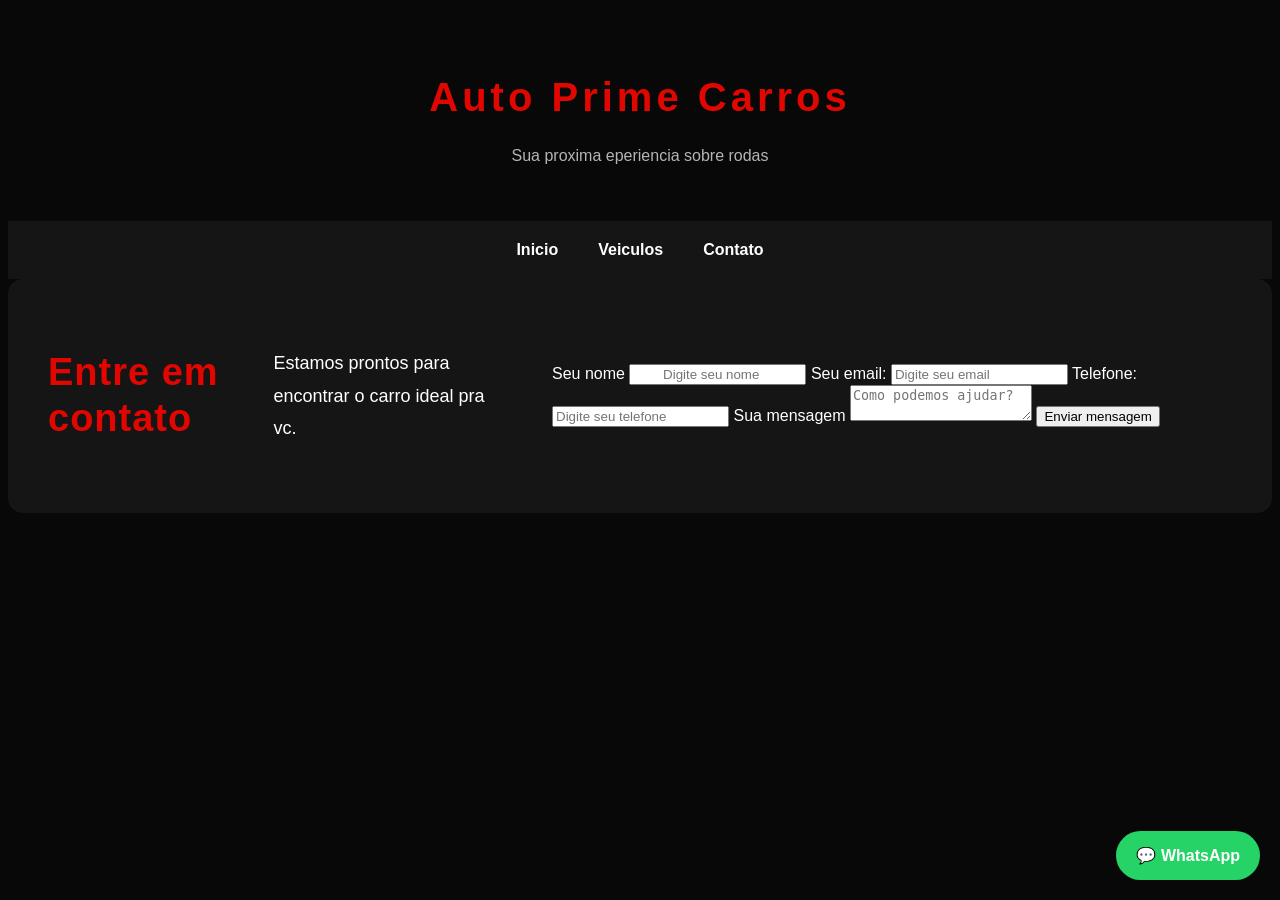
<file: contato.html>
<!DOCTYPE html>
<html lang="pt-br">
<head>
    <meta charset="UTF-8">
    <meta name="viewport" content="width=device-width, initial-scale=1.0">
    <title>Contato - Auto Prime Carros</title>
    <link rel="stylesheet" href="style.css">
</head>
<body>
    <header>
    <h1>Auto Prime Carros</h1>
    <p>Sua proxima eperiencia sobre rodas </p>
    </header>

    <nav>
    <a href="index.html">Inicio</a>
    <a href="veiculos.html">Veiculos</a>
    <a href="contato.html">Contato</a>
    </nav>
    <main>
        <section class="pagina-contato">
            <h2>Entre em contato</h2>
            <p>Estamos prontos para encontrar o carro ideal pra vc.</p>
     <!--FORMULARIO-->
     <form> 
        <label for="nome">Seu nome</label>
        <input type="text" id="nome" placeholder="
        Digite seu nome">  
        <label for="email">Seu email:</label>
        <input type="email" id="email"placeholder= "Digite seu email ">
        <label for="telefone">Telefone:</label>
        <input type="tel" id="telefone" placeholder="Digite seu telefone">
        <label for="mensagem">Sua mensagem</label>
        <textarea id="mensagem" placeholder="Como podemos ajudar?"></textarea>
        <button type="submit">Enviar mensagem</button>
     </form>       
        </section>
    </main>
    <article>
                       <!-- BOTÃO FLUTUANTE WHATSAPP -->
        <a href="https://wa.me/5562999999999" 
           class="whatsapp-flutuante" 
           target="_blank">
             💬 WhatsApp
        </a>
<!-- FIM BOTÃO WHATSAPP -->
                </article>
</body>
</html>
</file>
<file: style.css>
/*ESTILO GERAL DO SITE*/
body {
    background-color: black;
    color: white;
    font-family: Arial, sans-serif;
}
/*TAMANHO DA IMAGEM DO CARRO*/
.carro-destaque {
    width: 600px;
}
/* MENU DE NAVEGAÇÃO */
 nav {
    display: flex;
    justify-content: center;
    gap: 40px;
    padding: 20px;
    background-color: #151515;
 }
/*ESTILO DOS LINKS DO MEU */
nav a {
    color: white;
    text-decoration: none;
    font-size: 16px;
    font-weight: bold;
}
/*EFEITO AO PASSAR O MOUSE*/
nav a:hover {
     color: #e10600;
     transition:0.3s;
}
/*CABEÇALHO DO SITE*/
header {
    text-align: center;
    padding: 40px 20px;
}
/*NOME DA EMPRESA*/
header h1{
    font-size: 40px;
    color:#e10600;
    letter-spacing: 4px;

}

/*FRASE DO CABEÇALHO*/
header p{
    color: #b5b5b5;
    font-size: 16px;
}
/*ORGANIZAÇÃO DA SEÇÃO PRINCIPAL*/
section{
    display: flex;
    align-items: center;
    justify-content: space-between;
    gap: 40px;
    padding: 60px;
}
/*TAMANHO DO CARRO*/
.carro-destaque{
    width: 55%;
    max-width: 700px;
}
/*TEXTO DA SEÇÃO*/
section h2{
    font-size: 45px;
}
section p{
    font-size: 18px;
}
/*DESTAQUE DA SEÇÃO*/
section{
    background-color: #151515;
    border-radius: 15px;
    padding: 40px;
}
/*DESTAQUE DO TITULO*/
section h2{
    color: #e10600;
    letter-spacing: 1px;
}
/*IMAGEM COM ACABAMENTO PREMIUM*/
.carro-destaque{
    max-width: 100%;
    height: auto;
    border-radius: 12px;
    box-shadow: 0 0 25px rgba(225, 7, 0, 0.829);
}
/*TITULO DOS VEICULOS*/
.veiculos-destaque h2{
    text-align: center;
    margin-bottom: 40px;
    font-size: 32px;
}
/*CARD INDIVIDUAL DO CARRO*/
.card-carro{
    background-color: #202020;
    padding: 25px;
    border-radius: 12px;
    max-width: 350px;
    text-align: center;
    border: 1px solid #000000;
}
/*IMAGEM DO CARRO*/
.card-carro img{
    width: 100%;
    border-radius: 8px;
}
/*NOME DO VEICULO*/
.card-carro h3{
    font-size: 24px;
    color:white;
}
/*DESCRIÇÃO DO VEICULO*/
.card-carro p{
    color: #b5b5b5;
    font-size: 15px;
}
/*BOTAO DE CONSULTA DE CARRO*/
.card-carro a {
    display: inline-block;
    background-color: #e10600;
    color: white;
    padding: 15px 30px;
    border-radius: 5px;
    text-decoration: none;
    font-weight: bold;
    margin-top: 10px;
}
/*EFEITO DO BOTAO*/
.card-carro a:hover{
    background-color: #b00000;
    transition: 0.3s;
}
/*ORGANIZAÇÃO DOS CARROS*/
.veiculos-destaque{
    display: flex;
    flex-direction: row;
    flex-wrap: wrap;
    justify-content: center;
    gap: 30px;
}
/*MELHORAR TITULO PRINCIPAL*/
section h2 {
    font-size: 38px;
    line-height: 1.2;
}
/*MELHORAR TEXTO PRINCIPAL*/
section p{
    font-size: 18px;
    line-height: 1.8;
}
/*BANNER PRINCIPAL*/
.hero{
    display: flex;
    align-items: center;
    justify-content: space-between;
    gap: 50px;
    min-height: 500px;
}
/*TITULO DO BANNER*/
.hero-texto{
    flex:1;
}
/*TITULO DO BANNER*/
.hero-texto h2{
    font-size: 55px;
    line-height: 1.1;
    margin-bottom: 25px;
}
/*TEXTO DO BANNER*/
.hero-texto p{
    font-size: 20px;
    margin-bottom: 30px;
}
/*IMAGEM DO BANNER*/
.hero .carro-destaque{
    width: 55%;
    max-width: 700px;
}
/* EFEITO NO BANNER / PROPAGANDA */
.banner:hover {
    background-color: red;
    transition: 0.3s;
}
/* FUNDO DA PROPAGANDA */
.banner {
    transition: background-color 0.3s;
}

.banner:hover {
    background-color: rgb(211, 0, 0);
}
/* EFEITO VERMELHO NO CARD */
.card-carro {
    background-color: #151515;
    transition: background-color 0.3s ease;
}

.card-carro:hover {
    background-color: rgb(0, 0, 0) !important;
}
/* BOTÃO WHATSAPP FLUTUANTE */
.whatsapp-flutuante {
    position: fixed;
    bottom: 20px;
    right: 20px;
    background-color: #25D366;
    color: white;
    padding: 15px 20px;
    border-radius: 50px;
    text-decoration: none;
    font-weight: bold;
    z-index: 9999;
}


/*PADRONIZAR FOTOS*/
.card-carro img{
    width: 100%;
    height: 200px;
    object-fit: cover;
    border-radius: 20px;
}
/* CORES OFICIAIS AUTO PRIME - CONTATO */

/* Fundo da página */
body {
    background-color: #080808;
    color: #ffffff;
}

/* Títulos */
.contato h1,
.contato h2 {
    color: #d4af37;
}

/* Textos e labels */
.contato p,
.contato label {
    color: #ffffff;
}

/* Campos */
.contato input,
.contato textarea,
.contato select {
    background-color: #171717;
    color: #ffffff;
    border: 1px solid #d4af37;
}

/* Botão */
.contato button {
    background-color: #d4af37;
    color: #080808;
}

/* Destaque ao clicar */
.contato input:focus,
.contato textarea:focus {
    border-color: #ffffff;
    outline: none;
}
/* CAMPOS DO FORMULÁRIO - VISUAL PREMIUM */

.contato input,
.contato textarea,
.contato select {
    width: 100%;
    padding: 14px;
    margin-top: 8px;
    margin-bottom: 18px;
    border-radius: 10px;
    box-sizing: border-box;
    font-size: 16px;
    transition: 0.3s;
}

/* EFEITO AO CLICAR NO CAMPO */
.contato input:focus,
.contato textarea:focus {
    border-color: #ffffff;
    box-shadow: 0 0 8px rgba(212, 175, 55, 0.4);
}

/* BOTÃO MAIS BONITO */
.contato button {
    padding: 14px 30px;
    border-radius: 8px;
    font-size: 16px;
    font-weight: bold;
    cursor: pointer;
    transition: 0.3s;
}

/* EFEITO AO PASSAR O MOUSE */
.contato button:hover {
    background-color: #ffffff;
    color: #080808;
}
</file>
